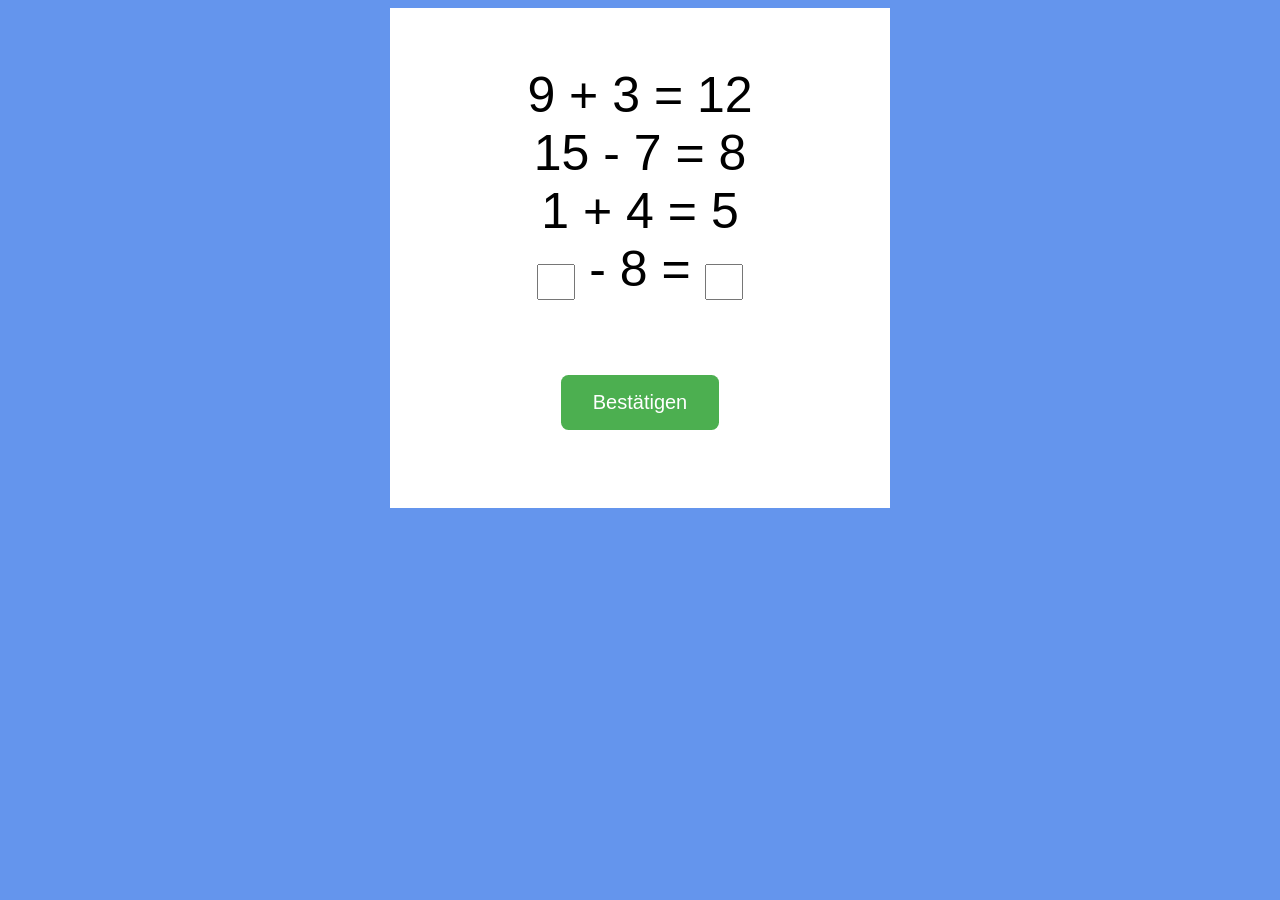
<file: index.html>
<!DOCTYPE html>

<html>

	<head>
	
		<meta charset="utf-8">
		<link rel="stylesheet" type="text/css" href="CSS.css">
		<title>
			1.Rätsel
		</title>
		
	</head>
  
	<body>
  
		<center><div class="box"><br>9 + 3 = 12<br> 15 - 7 = 8 <br> 1 + 4 = 5<br> <form action="/action_page.php">
</form>   <input type="text" id="first" name="fname"> - 8 =<label for="lname"></label>
  <input type="text" id="second" name="lname"> <br>
 <button onclick="submit()" class="order">Bestätigen</button></div></center>
 
   	<script>

		function submit() {
            var first = document.getElementById("first").value;
			var second = document.getElementById("second").value;
			if(first==9 && second==1){
			window.location.replace('Richtig.html');
			}
			else{
			window.location.replace('Falsch.html');
			}
			}
	</script>

	
	</body>

  
</html>
</file>
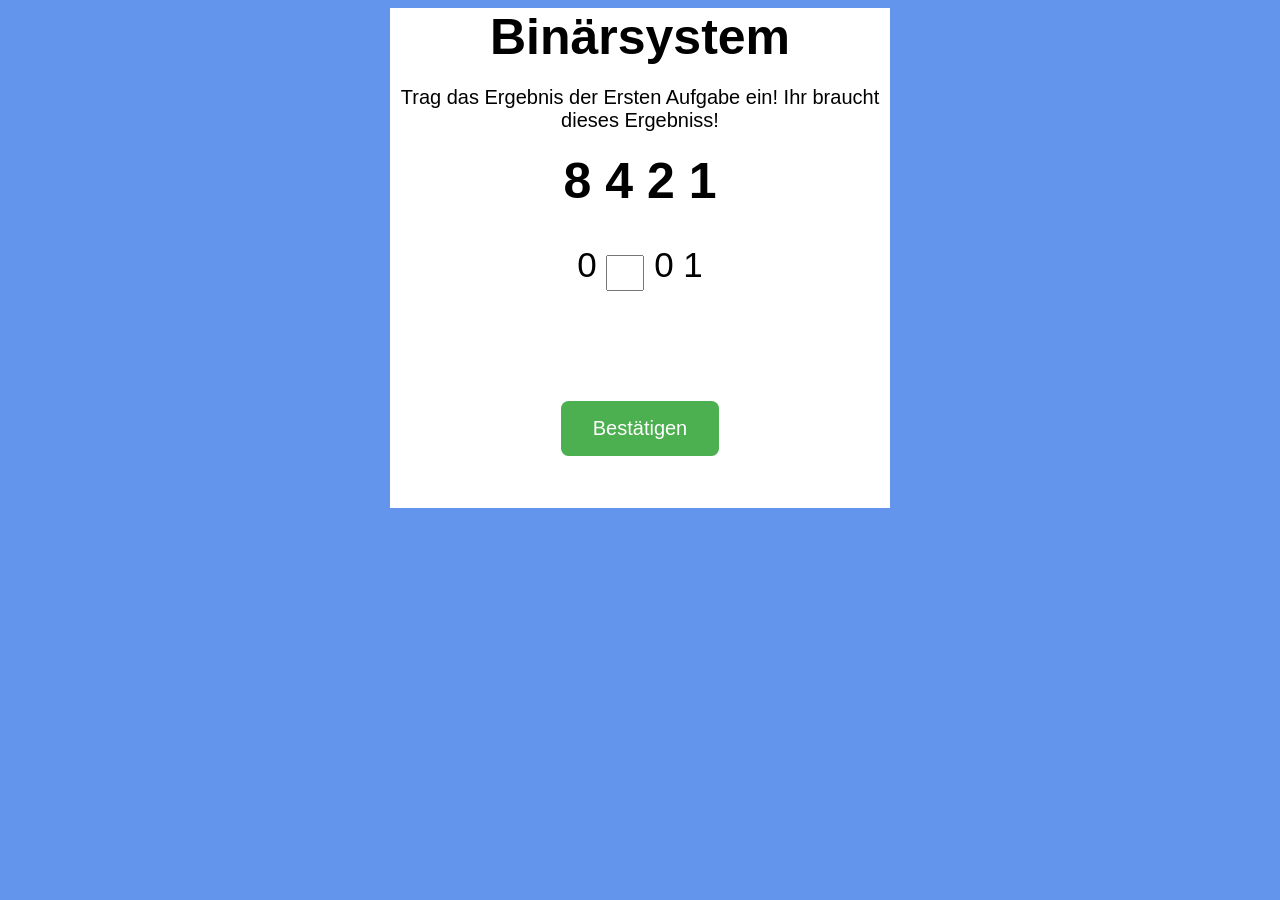
<file: 2.html>
<!DOCTYPE html>

<html>

	<head>
	
		<meta charset="utf-8">
		<link rel="stylesheet" type="text/css" href="CSS.css">
		<title>
			2.Rätsel
		</title>
		
	</head>
  
	<body>
	<center><div class="box"> <b>Binärsystem</b> <p class="klein"> Trag das Ergebnis der Ersten Aufgabe ein! Ihr braucht dieses Ergebniss!</p><b>8 4 2 1</b> <p class="text">0 <input type="text" id="code" name="fname"> 0 1</p>
 <button onclick="ok()" class="order">Bestätigen</button></div></center>

	</body>
   	<script>
	function ok() {
		var code = document.getElementById("code").value;
		if(code==1){
			window.location.replace('Richtig2.html');
		}
		else{
			window.location.replace('Falsch2.html');
		}

	}
	</script>
  
</html>
</file>
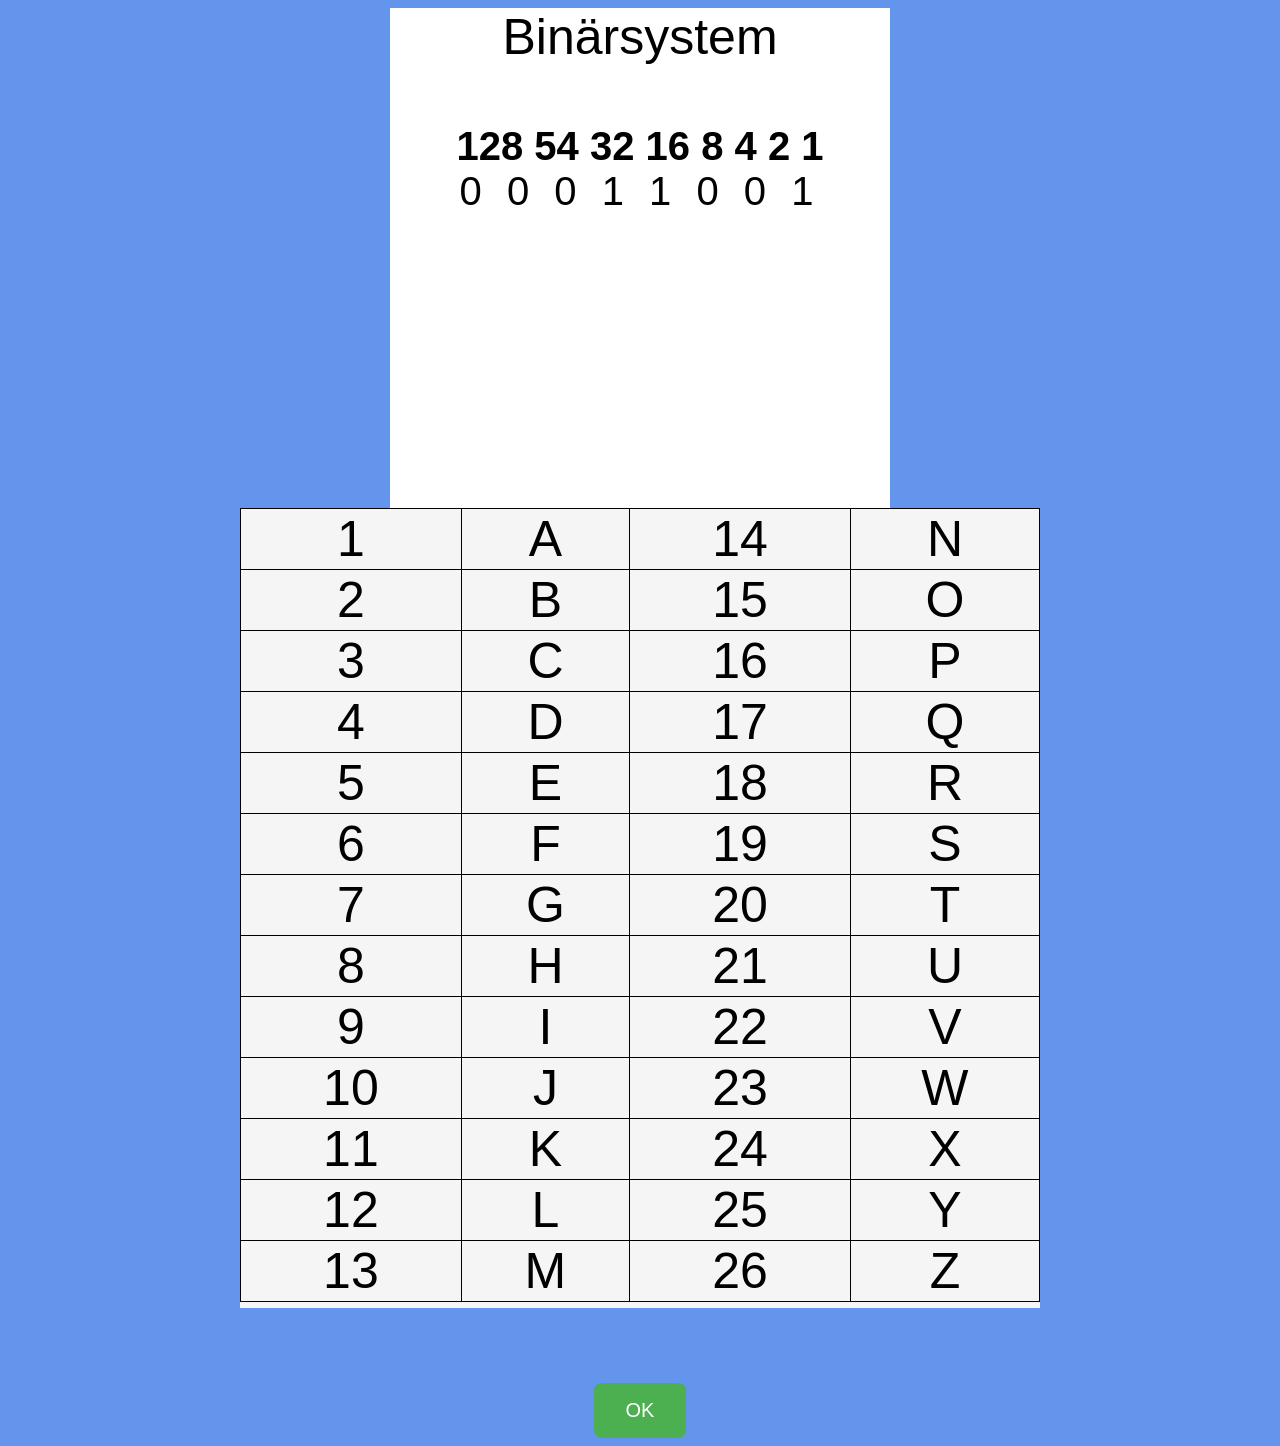
<file: 3.html>
<!DOCTYPE html>

<html>

<head>

    <meta charset="utf-8">
    <link rel="stylesheet" type="text/css" href="CSS.css">
    <title>
        3.Rätsel
    </title>

</head>

<center>

<center><div class="box">Binärsystem<br><br><table style="width:100%">

</table><div style="font-size: 40px"><b>128 54 32 16 8 4 2 1</b> </div><div style="letter-spacing: 7px; font-size: 40px"> 0‎‎ 0 0 1 1 0 0 1</div></div> <div class="box2"><table style="width:100%">

    <tr>
        <td>1</td>
        <td>A</td>
        <td>14</td>
        <td>N</td>
    </tr>
        <td>2</td>
        <td>B</td>
        <td>15</td>
        <td>O</td>
    <tr>
        <td>3</td>
        <td>C</td>
        <td>16</td>
        <td>P</td>
    <tr>
        <td>4</td>
        <td>D</td>
        <td>17</td>
        <td>Q</td>
    <tr>
        <td>5</td>
        <td>E</td>
        <td>18</td>
        <td>R</td>
    <tr>
        <td>6</td>
        <td>F</td>
        <td>19</td>
        <td>S</td>
    <tr>
        <td>7</td>
        <td>G</td>
        <td>20</td>
        <td>T</td>
    <tr>
        <td>8</td>
        <td>H</td>
        <td>21</td>
        <td>U</td>
    <tr>
        <td>9</td>
        <td>I</td>
        <td>22</td>
        <td>V</td>
    <tr>
        <td>10</td>
        <td>J</td>
        <td>23</td>
        <td>W</td>
    <tr>
        <td>11</td>
        <td>K</td>
        <td>24</td>
        <td>X</td>
    <tr>
        <td>12</td>
        <td>L</td>
        <td>25</td>
        <td>Y</td>
    <tr>
        <td>13</td>
        <td>M</td>
        <td>26</td>
        <td>Z</td>
    </tr>

</table></div></center>

<center><button onclick="ok()" class="order">OK</button></center>

<script>
function ok() {
    window.location.replace('4.html');
}
</script>


</body>


</html>
</file>
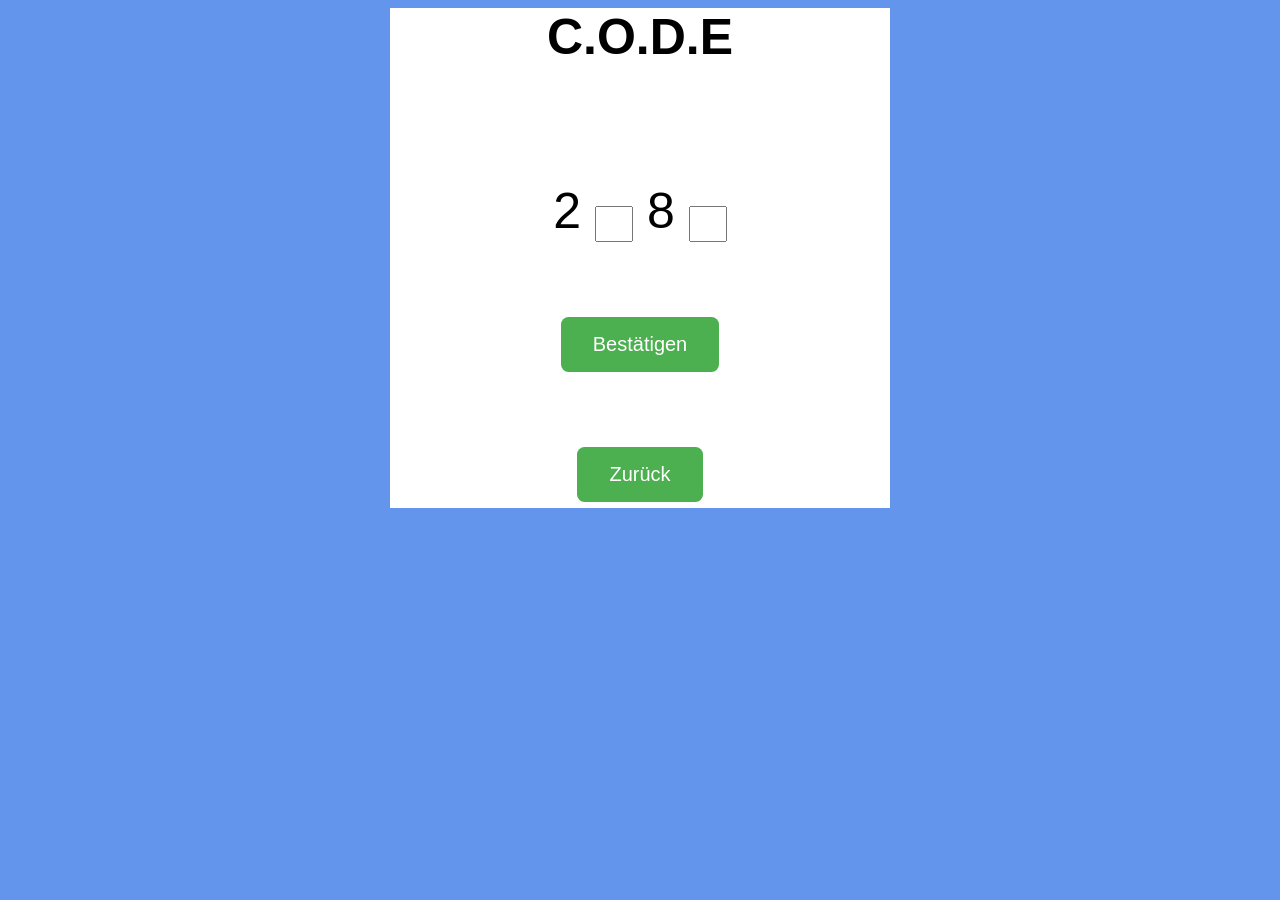
<file: 4.html>
<!DOCTYPE html>

<html>

<head>

    <meta charset="utf-8">
    <link rel="stylesheet" type="text/css" href="CSS.css">
    <title>
        3.Rätsel
    </title>

</head>

<body>

<center><div class="box"><b>C.O.D.E</b><br><br><br>
    2 <input type="text" id="first" name="fname"> 8 <input type="text" id="second" name="kname">
    <br><button onclick="submit()" class="order">Bestätigen</button><br><button onclick="back()" class="order">Zurück</button></div></center>

<script>
    function submit() {
        var first = document.getElementById("first").value;
        var second = document.getElementById("second").value;
        if(first==5 && second=="y"){
            window.location.replace('Fertig.html');
        }
        else{
            window.location.replace('Falsch3.html');
        }
    }
    function back() {
            window.location.replace('3.html');
    }
</script>


</body>


</html>
</file>
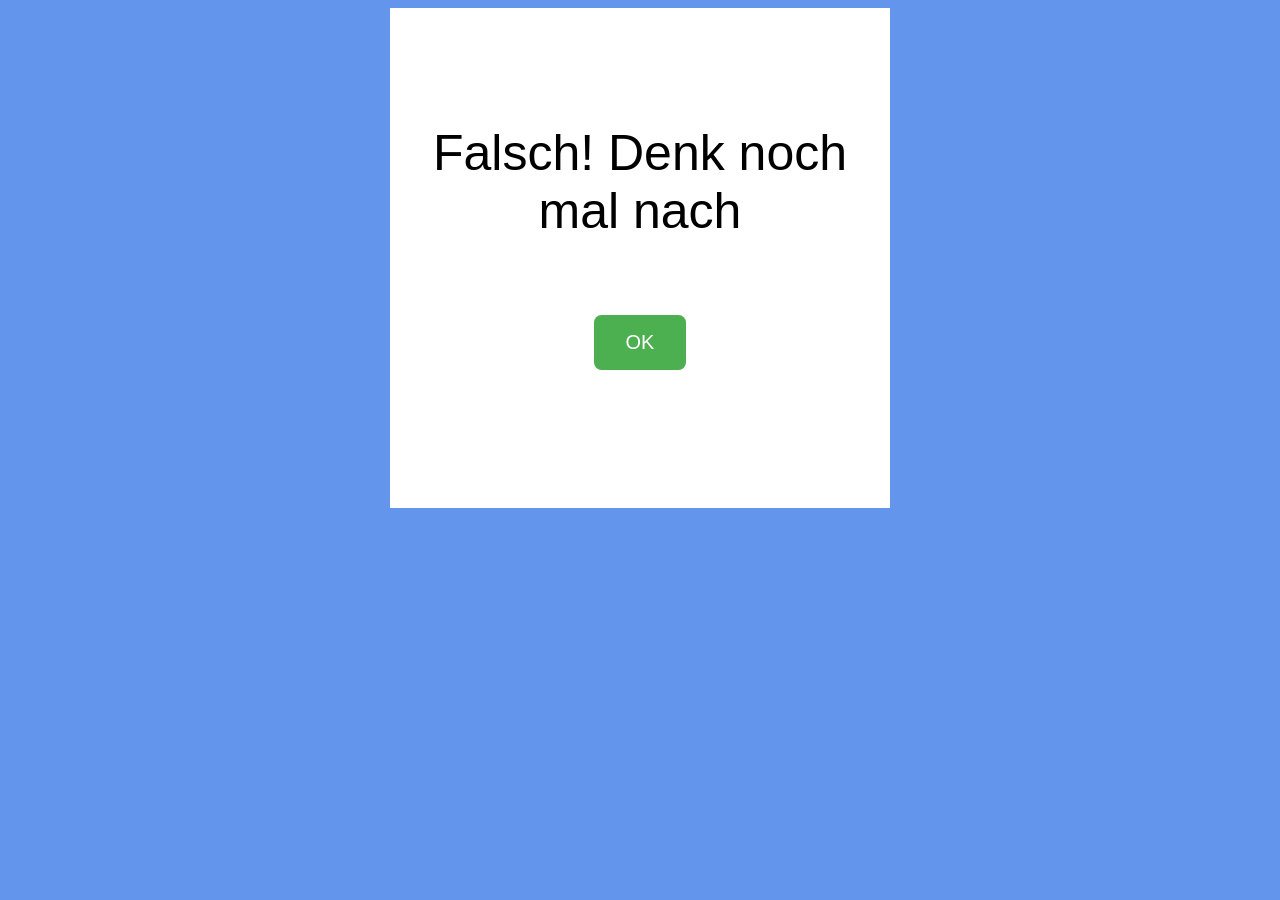
<file: Falsch.html>
<!DOCTYPE html>

<html>

	<head>
	
		<meta charset="utf-8">
		<link rel="stylesheet" type="text/css" href="CSS.css">
		<title>
			Falsch
		</title>
		
	</head>
  
	<body>
			<center><div class="box"> <br><br> Falsch! Denk noch mal nach <br>
 <button onclick="ok()" class="order">OK</button></div></center>

	</body>
   	<script>
	function ok() {
	window.location.replace('index.html');
	}
	</script>
  
</html>
</file>
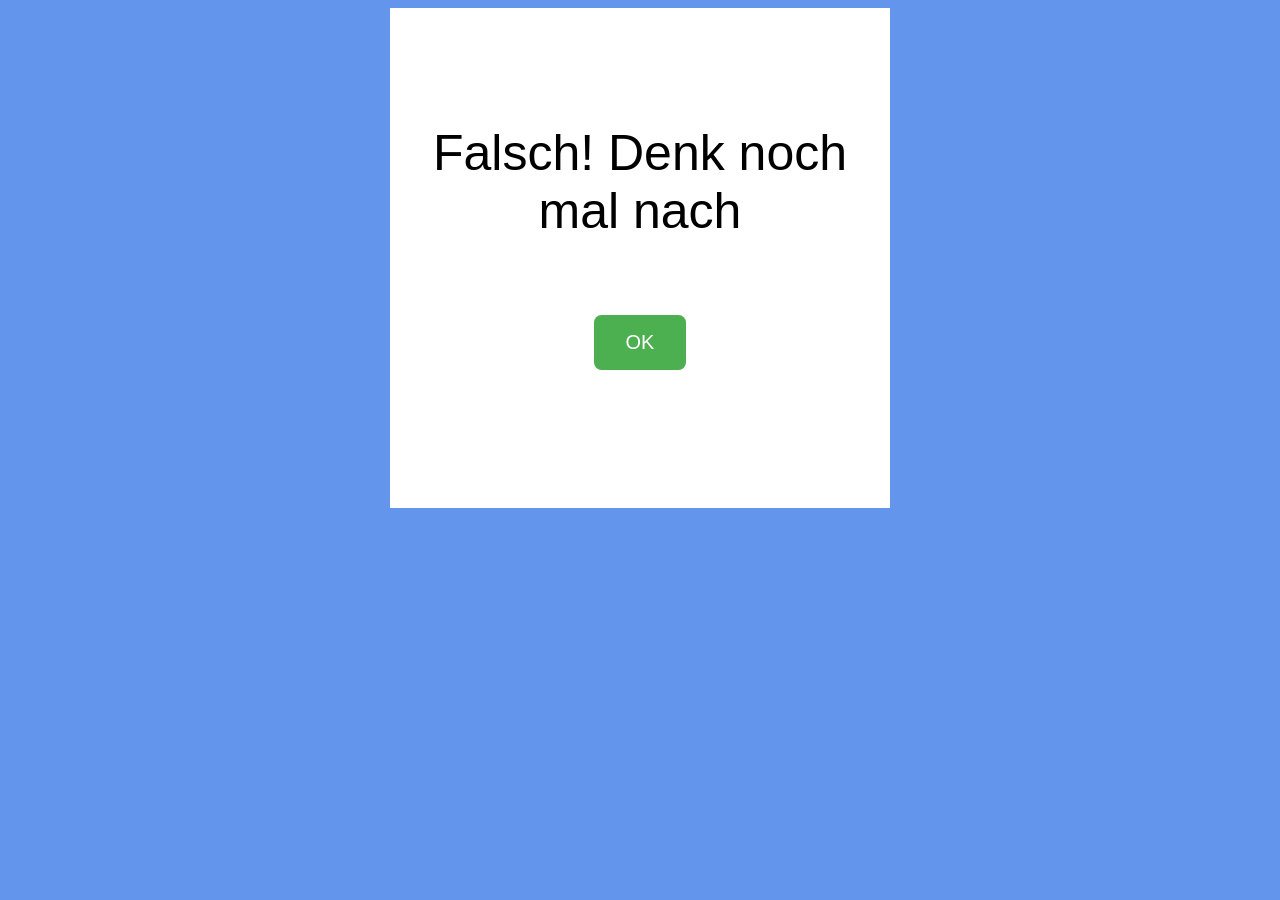
<file: Falsch2.html>
<!DOCTYPE html>

<html>

	<head>
	
		<meta charset="utf-8">
		<link rel="stylesheet" type="text/css" href="CSS.css">
		<title>
			Falsch
		</title>
		
	</head>
  
	<body>
			<center><div class="box"> <br><br> Falsch! Denk noch mal nach <br>
 <button onclick="ok()" class="order">OK</button></div></center>

	</body>
   	<script>
	function ok() {
	window.location.replace('2.html');
	}
	</script>
  
</html>
</file>
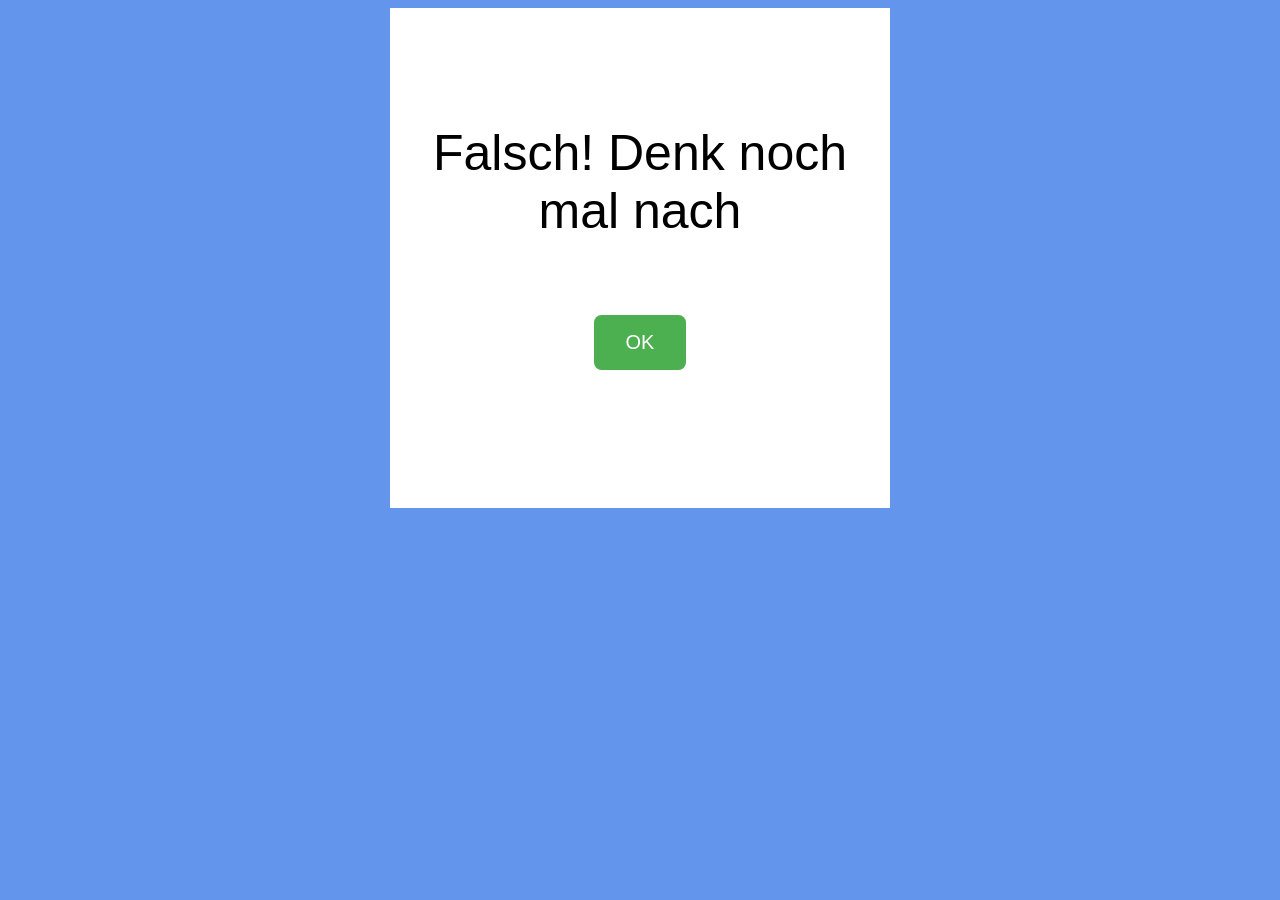
<file: Falsch3.html>
<!DOCTYPE html>

<html>

	<head>
	
		<meta charset="utf-8">
		<link rel="stylesheet" type="text/css" href="CSS.css">
		<title>
			Falsch
		</title>
		
	</head>
  
	<body>
			<center><div class="box"> <br><br> Falsch! Denk noch mal nach <br>
 <button onclick="ok()" class="order">OK</button></div></center>

	</body>
   	<script>
	function ok() {
	window.location.replace('4.html');
	}
	</script>
  
</html>
</file>
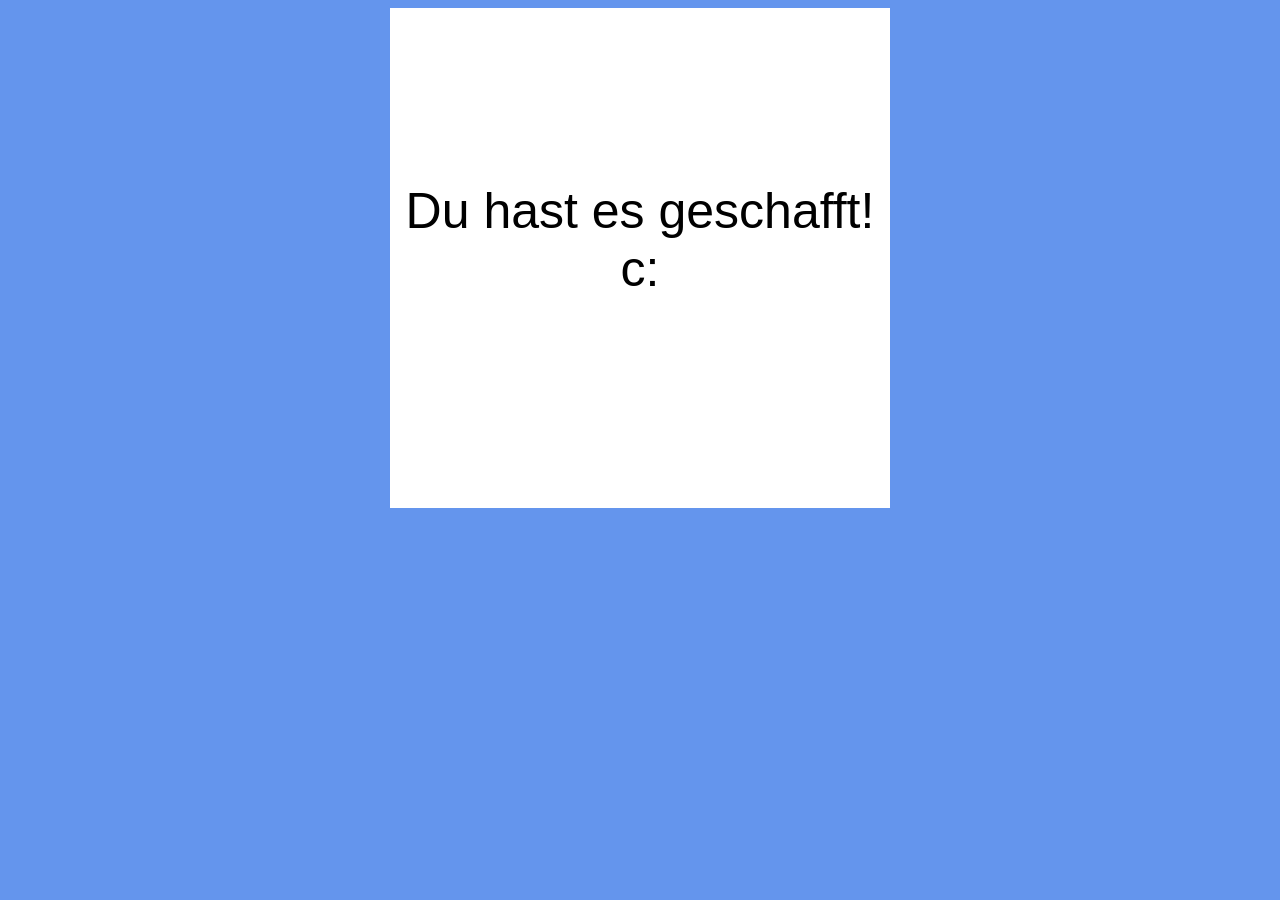
<file: Fertig.html>
<!DOCTYPE html>

<html>

	<head>
	
		<meta charset="utf-8">
		<link rel="stylesheet" type="text/css" href="CSS.css">
		<title>
			Geschafft
		</title>
		
	</head>
  
	<body>

			<center><div class="box">	<br>
				<br>
				<br>Du hast es geschafft! c:</div></center>

	</body>

     	<script>

	</script>
</html>
</file>
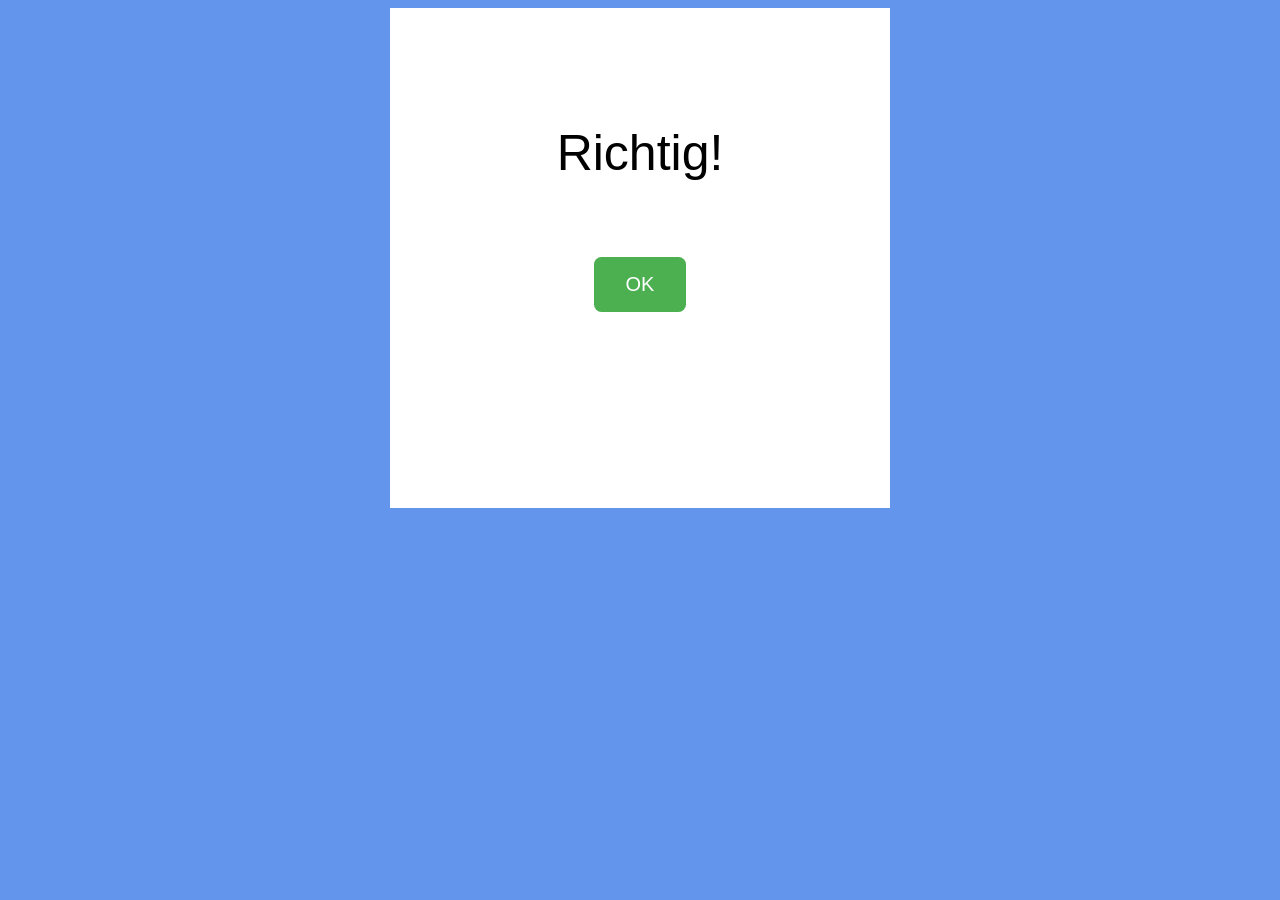
<file: Richtig.html>
<!DOCTYPE html>

<html>

	<head>
	
		<meta charset="utf-8">
		<link rel="stylesheet" type="text/css" href="CSS.css">
		<title>
			Richtig
		</title>
		
	</head>
  
	<body>
			<center><div class="box"> <br><br> Richtig!<br>
 <button onclick="ok()" class="order">OK</button></div></center>

	</body>

     	<script>

	function ok() {

	window.location.replace("2.html");
	}
	</script>
</html>
</file>
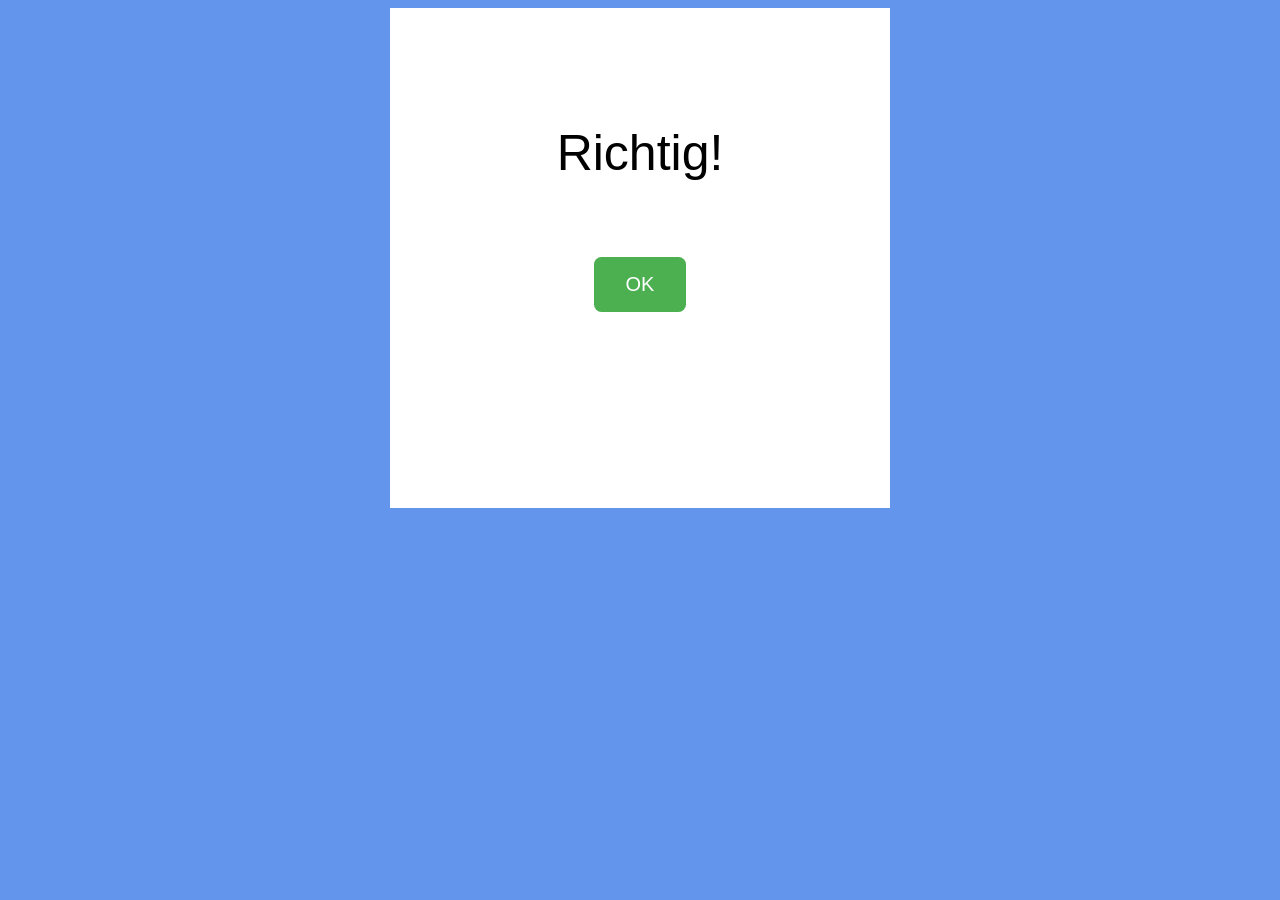
<file: Richtig2.html>
<!DOCTYPE html>

<html>

	<head>
	
		<meta charset="utf-8">
		<link rel="stylesheet" type="text/css" href="CSS.css">
		<title>
			Richtig
		</title>
		
	</head>
  
	<body>
			<center><div class="box"> <br><br> Richtig!<br>
 <button onclick="ok()" class="order">OK</button></div></center>

	</body>

     	<script>

	function ok() {

	window.location.replace("3.html");
	}
	</script>
</html>
</file>
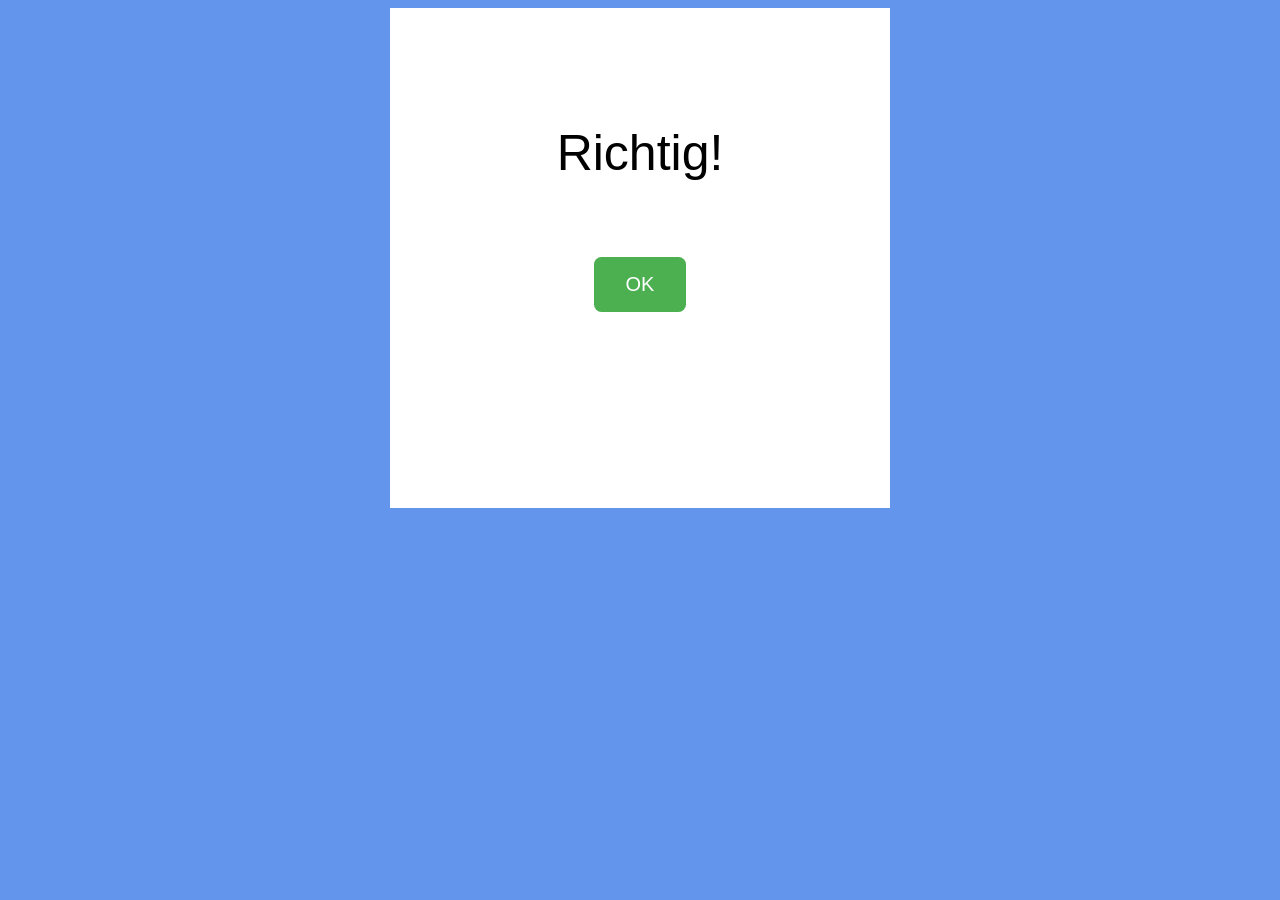
<file: Richtig3.html>
<!DOCTYPE html>

<html>

	<head>
	
		<meta charset="utf-8">
		<link rel="stylesheet" type="text/css" href="CSS.css">
		<title>
			Richtig
		</title>
		
	</head>
  
	<body>
			<center><div class="box"> <br><br> Richtig!<br>
 <button onclick="ok()" class="order">OK</button></div></center>

	</body>

     	<script>

	function ok() {

	window.location.replace("4.html");
	}
	</script>
</html>
</file>
<file: CSS.css>
body{
	background-color: cornflowerblue;;
}

.box{
	width: 500px;
	height: 500px;
	color: black;
	font-size: 50px;
	font-family: arial;
	background-color: white;
}
.box2{
	width: 800px;
	height: 800px;
	color: black;
	font-size: 50px;
	font-family: arial;
	background-color: whitesmoke;

}
table, th, td {
	border: 1px solid black;
	border-collapse: collapse;
	text-align: center;
}

#first{
	width: 30px;
	height: 30px;
}
#second{
	width: 30px;
	height: 30px;
}

.order {
    background-color: #4CAF50;
    border: none;
    color: white;
    padding: 16px 32px;
    text-align: center;
    font-size: 20px;
    display: inline-block;
    text-decoration: none;
    cursor: pointer;
    border-radius: 7.5px;
	margin-top: 75px;
}

.text{
	font-size: 35px;
}

#code{
	width: 30px;
	height: 30px;
}

.klein{
	font-size: 20px;
}
</file>
